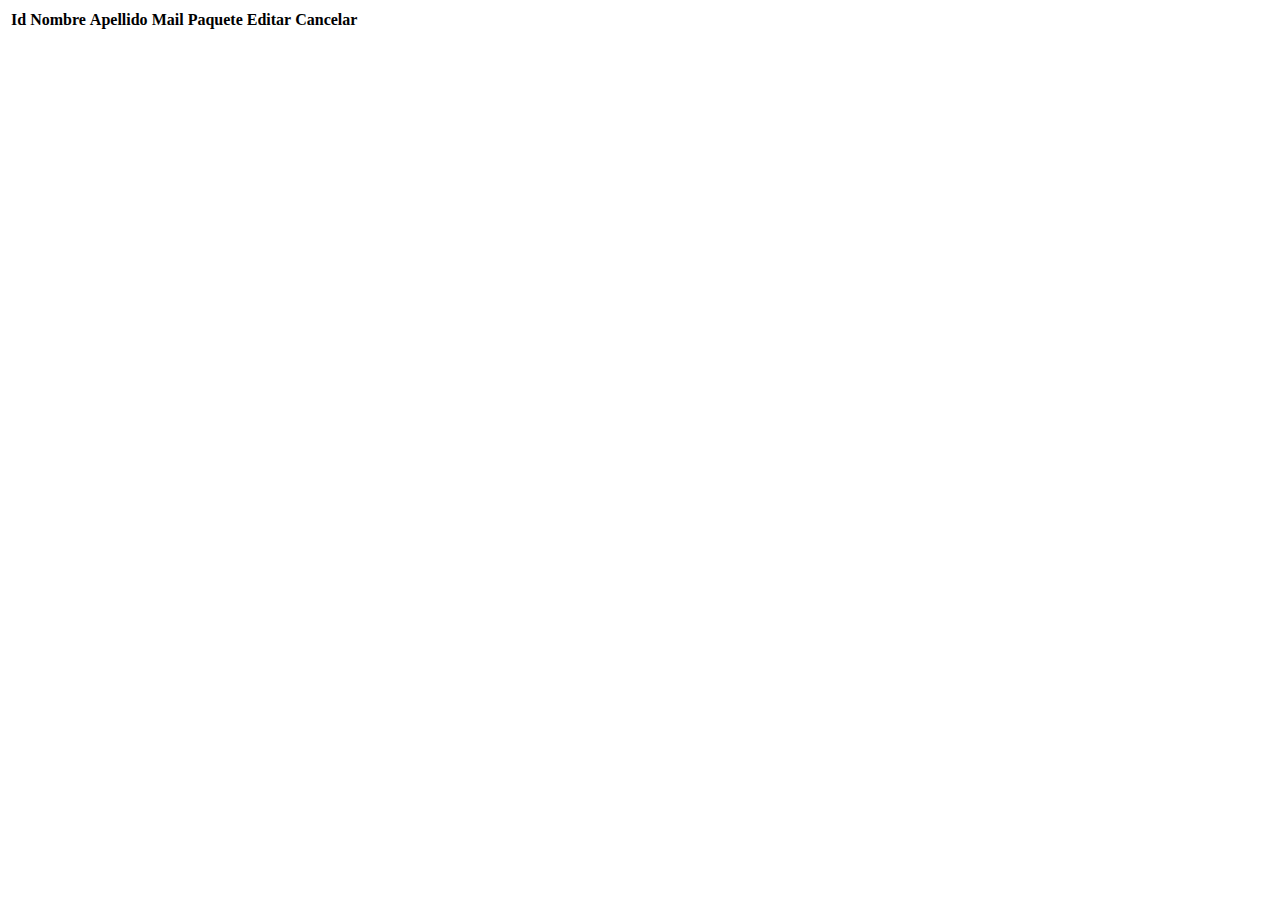
<file: vistapanel.html>
<!DOCTYPE html>
<html lang="en">
<head>
    <meta charset="UTF-8">
    <meta name="viewport" content="width=device-width, initial-scale=1.0">
    <link href="https://cdn.jsdelivr.net/npm/bootstrap@5.0.2/dist/css/bootstrap.min.css" rel="stylesheet" integrity="sha384-EVSTQN3/azprG1Anm3QDgpJLIm9Nao0Yz1ztcQTwFspd3yD65VohhpuuCOmLASjC" crossorigin="anonymous">
    <script src="https://cdn.jsdelivr.net/npm/bootstrap@5.0.2/dist/js/bootstrap.bundle.min.js" integrity="sha384-MrcW6ZMFYlzcLA8Nl+NtUVF0sA7MsXsP1UyJoMp4YLEuNSfAP+JcXn/tWtIaxVXM" crossorigin="anonymous"></script>
    <title>Document</title>
</head>
<body>
    <div class="container">
        <table class="table table-bordered">
            <thead>
                <th scope="col">Id</th>
                <th scope="col">Nombre</th>
                <th scope="col">Apellido</th>
                <th scope="col">Mail</th>
                <th scope="col">Paquete</th>
                <th scope="col">Editar</th>
                <th scope="col">Cancelar</th>
            </thead>
        </table>
        <tbody>
            <tr>
                <td></td>
                <td></td>
                <td></td>
                <td></td>
                <td></td>
                <td></td>
                <td></td>
            </tr>
        </tbody>
    </div>
</body>
</html>
</file>
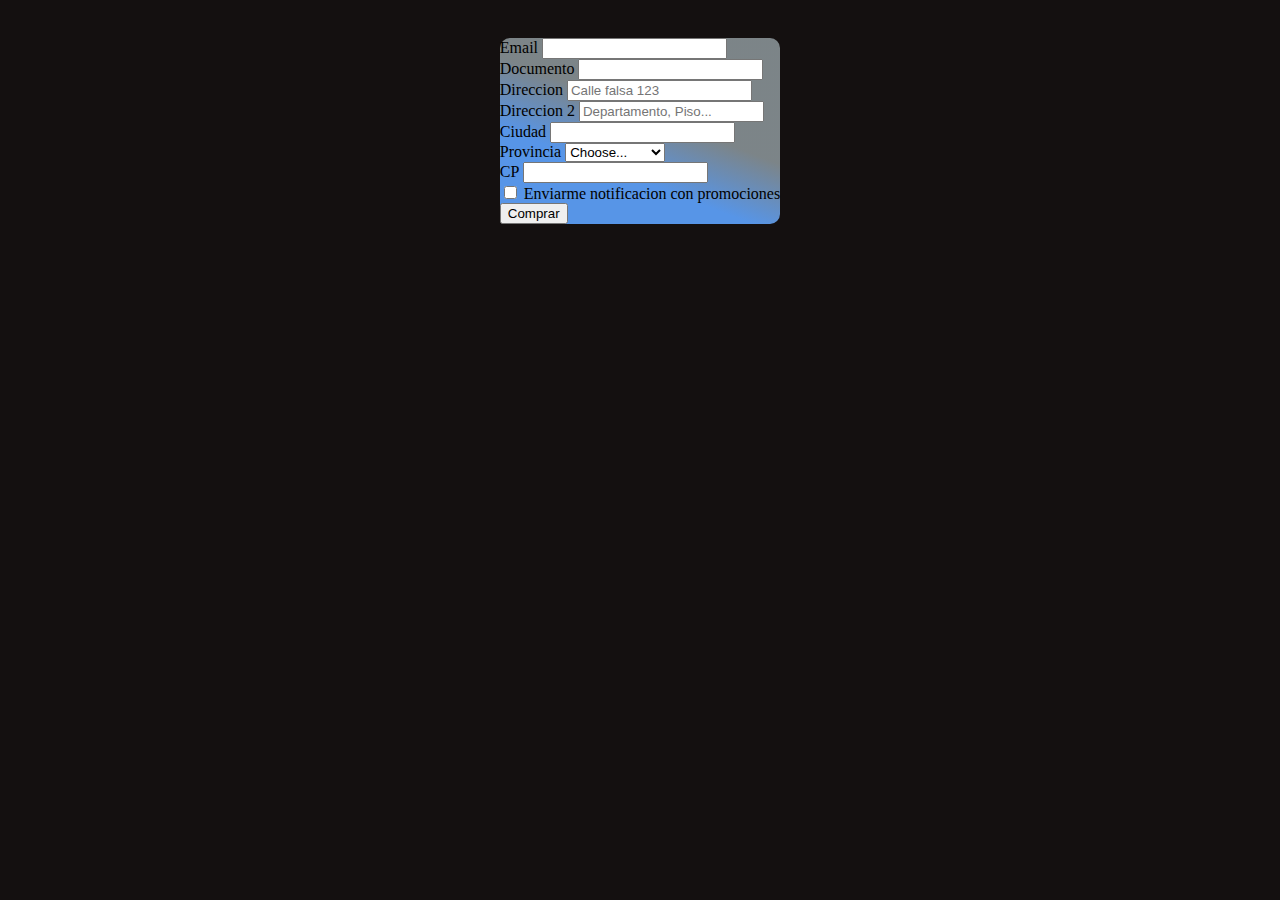
<file: template/compra.html>
<!DOCTYPE html>
<html lang="en">
<head>
    <meta charset="UTF-8">
    <meta name="viewport" content="width=device-width, initial-scale=1.0">
    <link href="https://cdn.jsdelivr.net/npm/bootstrap@5.3.0/dist/css/bootstrap.min.css" rel="stylesheet" integrity="sha384-9ndCyUaIbzAi2FUVXJi0CjmCapSmO7SnpJef0486qhLnuZ2cdeRhO02iuK6FUUVM" crossorigin="anonymous">
    <script src="https://cdn.jsdelivr.net/npm/bootstrap@5.3.0/dist/js/bootstrap.bundle.min.js" integrity="sha384-geWF76RCwLtnZ8qwWowPQNguL3RmwHVBC9FhGdlKrxdiJJigb/j/68SIy3Te4Bkz" crossorigin="anonymous"></script>
    <link rel="stylesheet" href="../css/compra.css">
    <title>Confirmacion de Compra</title>
</head>
<body>
    <div class="formulario">
        <form class="row g-3">
            <div class="col-md-6">
              <label for="inputEmail4" class="form-label">Email</label>
              <input type="email" class="form-control" id="inputEmail4">
            </div>
            <div class="col-md-6">
              <label for="inputDni4" class="form-label">Documento</label>
              <input type="dni" class="form-control" id="inputdni">
            </div>
            <div class="col-12">
              <label for="inputAddress" class="form-label">Direccion</label>
              <input type="text" class="form-control" id="inputAddress" placeholder="Calle falsa 123">
            </div>
            <div class="col-12">
              <label for="inputAddress2" class="form-label">Direccion 2</label>
              <input type="text" class="form-control" id="inputAddress2" placeholder="Departamento, Piso...">
            </div>
            <div class="col-md-6">
              <label for="inputCity" class="form-label">Ciudad</label>
              <input type="text" class="form-control" id="inputCity">
            </div>
            <div class="col-md-4">
              <label for="inputState" class="form-label">Provincia</label>
              <select id="inputState" class="form-select">
                <option selected>Choose...</option>
                <option>General Pico</option>
              </select>
            </div>
            <div class="col-md-2">
              <label for="inputZip" class="form-label">CP</label>
              <input type="text" class="form-control" id="inputZip">
            </div>
            <div class="col-12">
              <div class="form-check">
                <input class="form-check-input" type="checkbox" id="gridCheck">
                <label class="form-check-label" for="gridCheck">
                  Enviarme notificacion con promociones
                </label>
              </div>
            </div>
            <div class="col-12">
              <a href="index.html"><button type="button" class="btn btn-success">Comprar</button></a>
            </div>
          </form>
    </div> 
</body>
</html>
</file>
<file: css/compra.css>
body{
    display: flex;
    justify-content: center;
    background-color: rgb(20, 16, 16);
    padding-top: 30px;
    
    
}

.formulario{
    background: linear-gradient(21deg, rgb(87, 149, 231) 33%, rgba(139, 149, 153, 0.873) 57%);
    border-radius: 10px;
}

label{
    color: black;
    font-style: initial;
}
</file>
